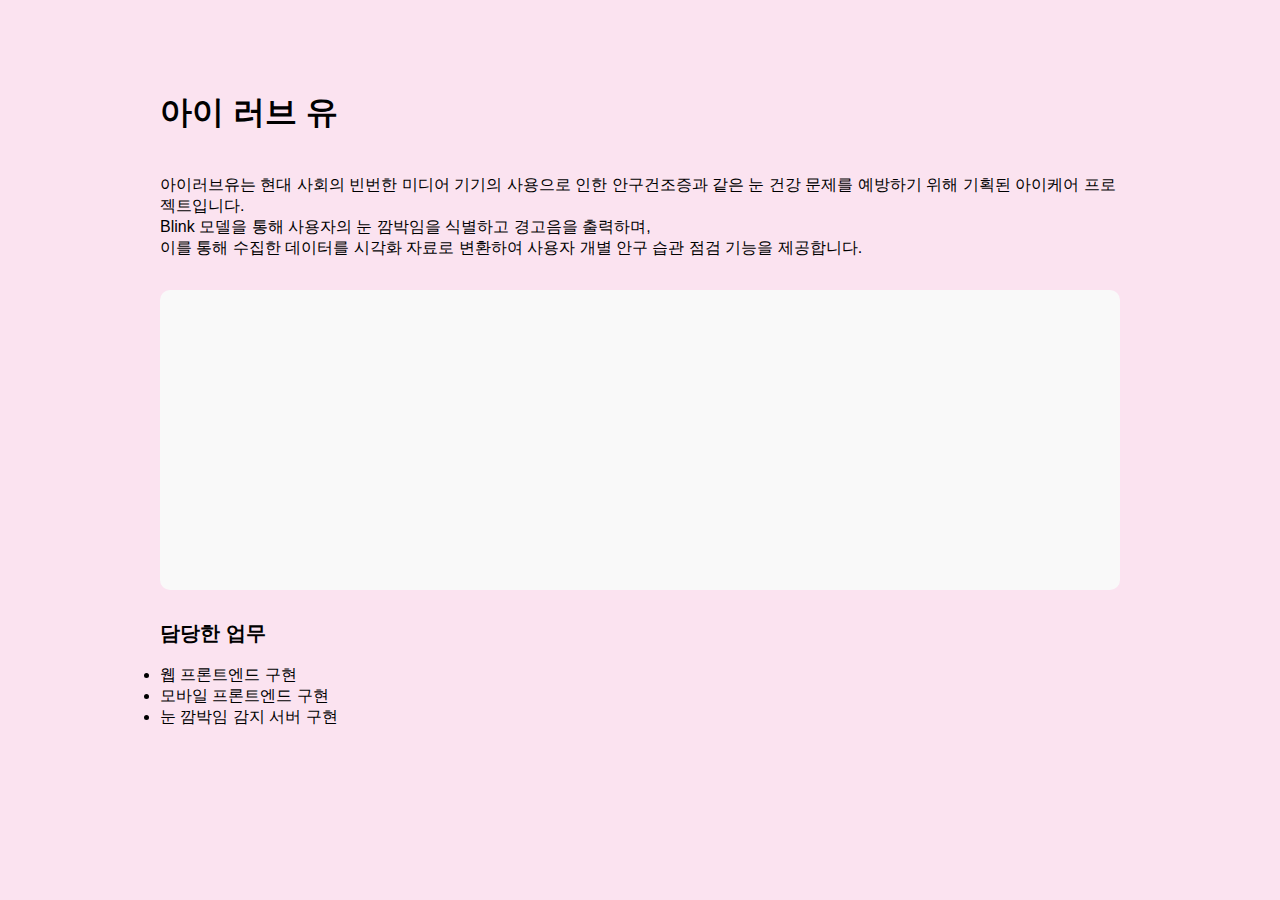
<file: project1.html>
<!DOCTYPE html>
<html lang="en">
<head>
    <meta charset="UTF-8">
    <meta name="viewport" content="width=device-width, initial-scale=1.0">
    <link rel="stylesheet" href="styles.css">
    <title>project1</title>
</head>
<body class="project1">
    <div class="projectContainer">
    <div class="mainLogo">
        <h1>아이 러브 유</h1>
        <br>
        아이러브유는 현대 사회의 빈번한 미디어 기기의 사용으로 인한 안구건조증과 같은 눈 건강 문제를 예방하기 위해 기획된 아이케어 프로젝트입니다. 
        <br>
        Blink 모델을 통해 사용자의 눈 깜박임을 식별하고 경고음을 출력하며, <br>
        이를 통해 수집한 데이터를 시각화 자료로 변환하여 사용자 개별 안구 습관 점검 기능을 제공합니다.
    </div>
    <div class="projectImage"></div>
    <div class="description">
        <span style="font-weight: bold; font-size: 20px;">담당한 업무</span>
        <br>
        <br>
        <li> 웹 프론트엔드 구현 </li>
        <li> 모바일 프론트엔드 구현 </li>
        <li> 눈 깜박임 감지 서버 구현 </li>
    </div>
    

</div>
</div>
</body>
</html>
</file>
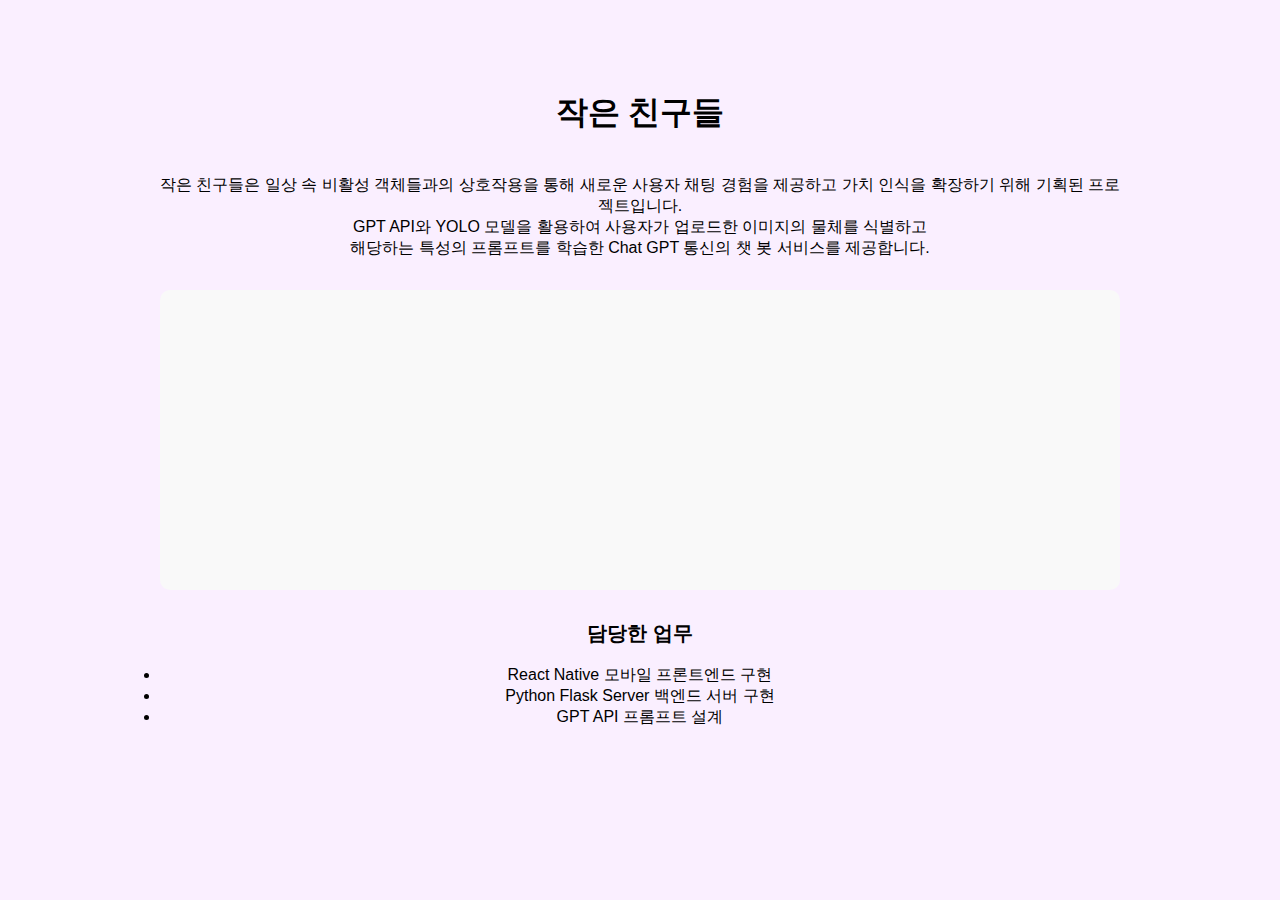
<file: project2.html>
<!DOCTYPE html>
<html lang="en">
<head>
    <meta charset="UTF-8">
    <meta name="viewport" content="width=device-width, initial-scale=1.0">
    <link rel="stylesheet" href="styles.css">
    <title>project2</title>
</head>
<body class="project2">
    <div class="projectContainer">
    <div class="mainLogo">
        <h1>작은 친구들</h1>
        <br>
        작은 친구들은 일상 속 비활성 객체들과의 상호작용을 통해 새로운 사용자 채팅 경험을 제공하고 
        가치 인식을 확장하기 위해 기획된 프로젝트입니다. 
        <br> GPT API와 YOLO 모델을 활용하여 사용자가 업로드한 이미지의 물체를 식별하고 <br>해당하는 특성의 프롬프트를 학습한 Chat GPT 통신의 챗 봇 서비스를 제공합니다.
    </div>
    <div class="projectImage"></div>
    <div class="description">
        <span style="font-weight: bold; font-size: 20px;">담당한 업무</span>
        <br>
        <br>
        <li> React Native 모바일 프론트엔드 구현 </li>
        <li> Python Flask Server 백엔드 서버 구현 </li>
        <li> GPT API 프롬프트 설계 </li>
    </div>
    

</div>
</div>
</body>
</html>
</file>
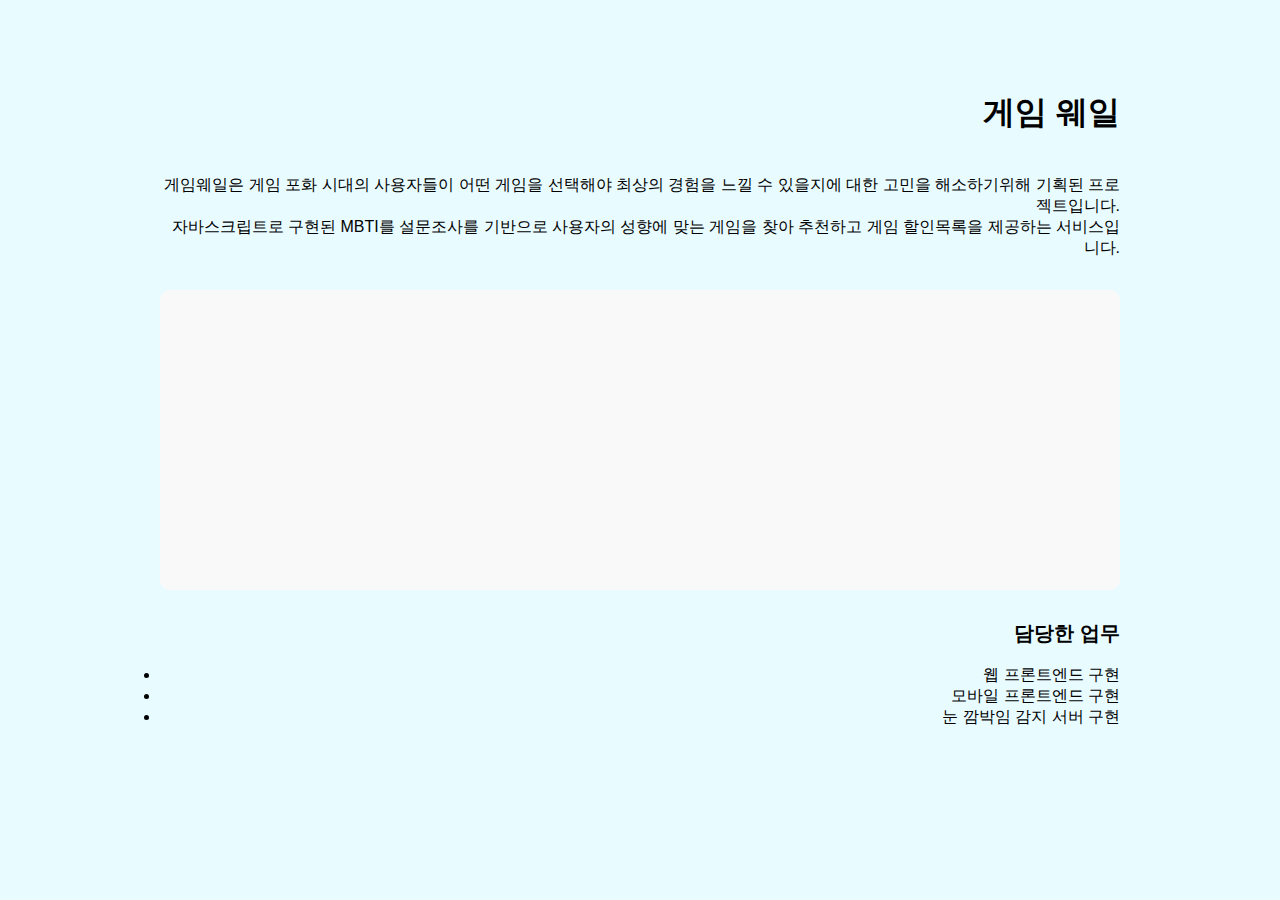
<file: project3.html>
<!DOCTYPE html>
<html lang="en">
<head>
    <meta charset="UTF-8">
    <meta name="viewport" content="width=device-width, initial-scale=1.0">
    <link rel="stylesheet" href="styles.css">
    <title>project3</title>
</head>
<body class="project3">
    <div class="projectContainer">
    <div class="mainLogo">
        <h1>게임 웨일</h1>
        <br>
        게임웨일은 게임 포화 시대의 사용자들이 어떤 게임을 선택해야 최상의 경험을 느낄 수 있을지에 대한 고민을 해소하기위해 기획된 프로젝트입니다. <br>
        자바스크립트로 구현된 MBTI를 설문조사를 기반으로 사용자의 성향에 맞는 게임을 찾아 추천하고 게임 할인목록을 제공하는 서비스입니다.
    </div>
    <div class="projectImage"></div>
    <div class="description">
        <span style="font-weight: bold; font-size: 20px;">담당한 업무</span>
        <br>
        <br>
        <li> 웹 프론트엔드 구현 </li>
        <li> 모바일 프론트엔드 구현 </li>
        <li> 눈 깜박임 감지 서버 구현 </li>
    </div>
    

</div>
</div>
</body>
</html>
</file>
<file: styles.css>
html, body {
    margin: 0;
    padding: 0;
    width: 100%;
    height: 100%;
    overflow: hidden;
    font-family: "Noto Sans KR", sans-serif;
    background-color: #f9f9f9;
}

.project1 {
    transition: all 0.5s;
    background-color: #FBE3F0;
}

.project2 {
    background-color: #FAEFFF;
}

.project3 {
    background-color: #E8FBFF;
}

.mainContainer {
    width: 100%;
    height: 100%;
    overflow: hidden;
}

.mainLogo {
    padding: 20px;
    width: 50%;
    height: 200px;
    margin: auto;
    margin-top: 50px;
    text-align: center;
    
}

.proejctLogo {
    text-align: left;

}

.projectContainer {
    max-width: 1200px;
    text-align: center;
    margin: auto;
}

.project1 > .projectContainer > .mainLogo {
    width: 80%;
    text-align: left;

}

.project2 > .projectContainer > .mainLogo {
    width: 80%;
    text-align: center;

}
.project3 > .projectContainer > .mainLogo {
    width: 80%;
    text-align: right;

}
.mainContents {
    width: 100%;
    height: 450px;
    margin-top: 20px;
    display: flex;
    justify-content: center;
    align-items: center;
    background-color: #f1f3f5;
    border-radius: 30px;
}

.content {
    width: 500px;
    height: 300px;
    margin: 50px;
    text-align: center;
}

.contentImg {
    width: 100%;
    height: 70%;
    border: 5px solid #f9f9f9
}

.contentImg > img {
    width: 100%;
    height: 100%;
    object-fit: cover;
}

.contentName {
    margin-top: 10px;
    margin-bottom: 10px;
    font-weight: bold;
    font-size: 20px;
}

.contentDescript {
    width: 100%;
    height: 10%;
}

.contentButton {
    margin-top: 20px;
    width: 150px;
    height: 30px;
    background-color: white;
    border: none;
    border-radius: 50px;
    transition: all 0.3s;

}

.contentButton:hover {
    background-color: black;
    color: white;
}

.projectImage {
    margin: auto;
    width: 80%;
    background-color: #f9f9f9;
    border-radius: 10px;
    height: 300px;
    margin-bottom: 30px;
}

.description {
    text-align: left;
    width: 80%;
    height: 200px;
    margin: auto;
}

.project2 > .projectContainer > .description {
    text-align: center;
}

.project3 > .projectContainer > .description {
    text-align: right;
}
</file>
